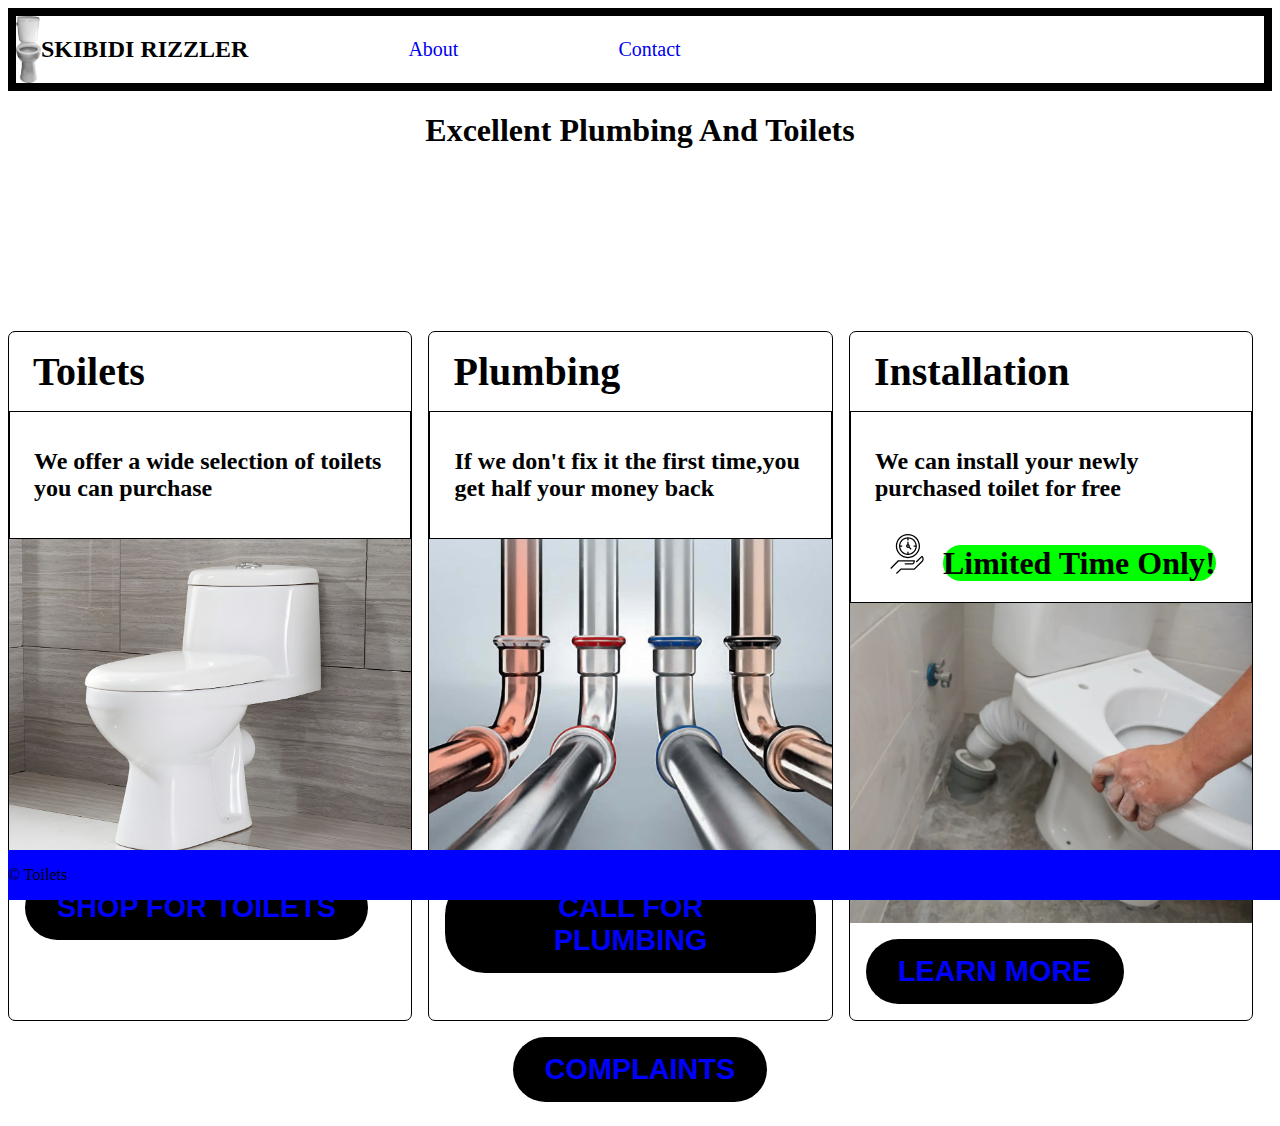
<file: index.html>
<!DOCTYPE html>
<html lang="en">
  <head>
    <meta charset="UTF-8" />
    <meta name="viewport" content="width=device-width, initial-scale=1.0" />
    <title>Startup Website</title>
    <link rel="stylesheet" href="./styles.css" />
  </head>
  <body>
    <div id="navbar">
      <nav class="navbar">
        <img class="logo" src="./images/toilet.png" alt="logo" />
        <h2>SKIBIDI RIZZLER</h2>
        <ul class="nav_list">
          <li><a class="nav_item" href="./about.html">About</a></li>
          <li>
            <a class="nav_item" href="./contact.html">Contact</a>
          </li>
        </ul>
      </nav>
    </div>
    <div id="body-content">
      <h1 class="body-content_heading">Excellent Plumbing And Toilets</h1>

      <div id="buttons"></div>
      <div id="cards">
        <div class="card-wrapper">
          <div class="card">
            <header class="card_header">Toilets</header>
            <div class="card_body">
              <h2>We offer a wide selection of toilets you can purchase</h2>
            </div>
            <div class="card_img">
              <img src="./images/toilet2.jpg" alt="" />
            </div>
            <a
              href="https://www.homedepot.com/b/Bath-Toilets/N-5yc1vZbzbd?clickid=18T34X2GixycWziz340Bu3DwUksRvkxx01XBzE0&irgwc=1&cm_mmc=afl-ir-2003851-1420157-EdgeBingFlow">
              <button class="btn btn_text">Shop For toilets</button></a
            >
          </div>
          <div class="card">
            <header class="card_header">Plumbing</header>
            <div class="card_body">
              <h2>
                If we don't fix it the first time,you get half your money back
              </h2>
            </div>
            <div class="card_img">
              <img src="./images/pipes.png" alt="" />
            </div>
            <a
              class="btn_text"
              si
              eoj
              idibiks
              ohw
              wonk
              neve
              tnod
              i
              href="https://www.homedepot.com/services/c/plumbing-repair/9f2b4389b?vfrom=global-header">
              <button class="btn btn_text">Call For Plumbing</button></a
            >
          </div>
          <div class="card">
            <header class="card_header">Installation</header>
            <div class="card_body">
              <h2>We can install your newly purchased toilet for free</h2>
              <div id="badge">
                <span class="icon-container">
                  <svg class="icon icon-primary">
                    <use xlink:href="images/sprite.svg#clock"></use>
                  </svg>
                </span>
                <span class="badge">Limited Time Only!</span>
              </div>
            </div>
            <div class="card_img">
              <img src="./images/toilet3.png" alt="" />
            </div>
            <a
              href="https://www.homedepot.com/services/c/toilet-installation/55af3b94a">
              <button class="btn btn_text">Learn More</button></a
            >
          </div>
        </div>
      </div>
      <div id="complaints">
        <div class="complaint">
          <a href="./complaints.html"
            ><button class="btn btn_text">Complaints</button></a
          >
        </div>
      </div>
    </div>
    <div class="grid">
      <footer class="footer">
        <p>&copy; Toilets</p>
      </footer>
    </div>
  </body>
</html>
</file>
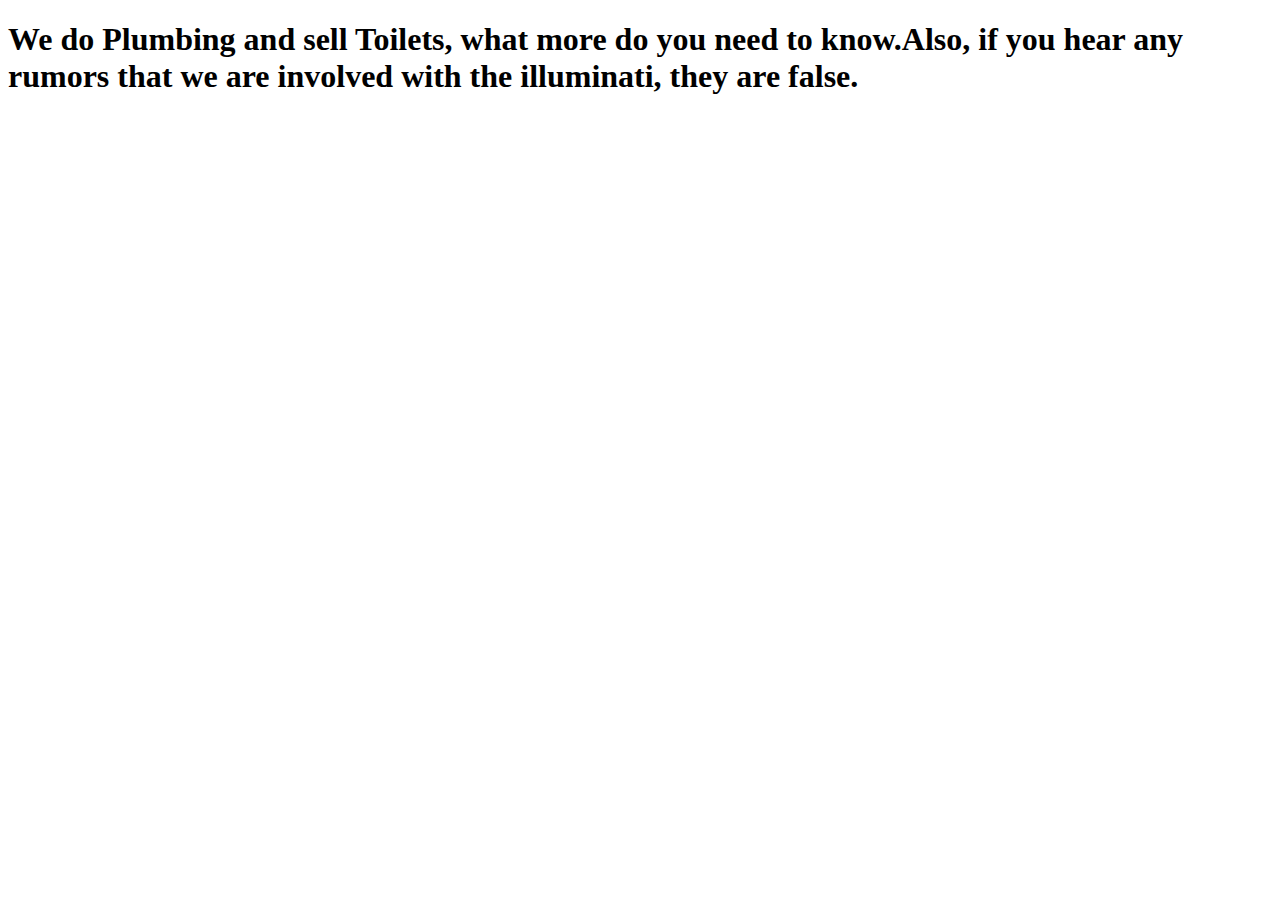
<file: about.html>
<!DOCTYPE html>
<html lang="en">
  <head>
    <meta charset="UTF-8" />
    <meta name="viewport" content="width=device-width, initial-scale=1.0" />
    <title>About</title>
  </head>
  <body>
    <h1>
      We do Plumbing and sell Toilets, what more do you need to know.Also, if
      you hear any rumors that we are involved with the illuminati, they are
      false.
    </h1>
  </body>
</html>
</file>
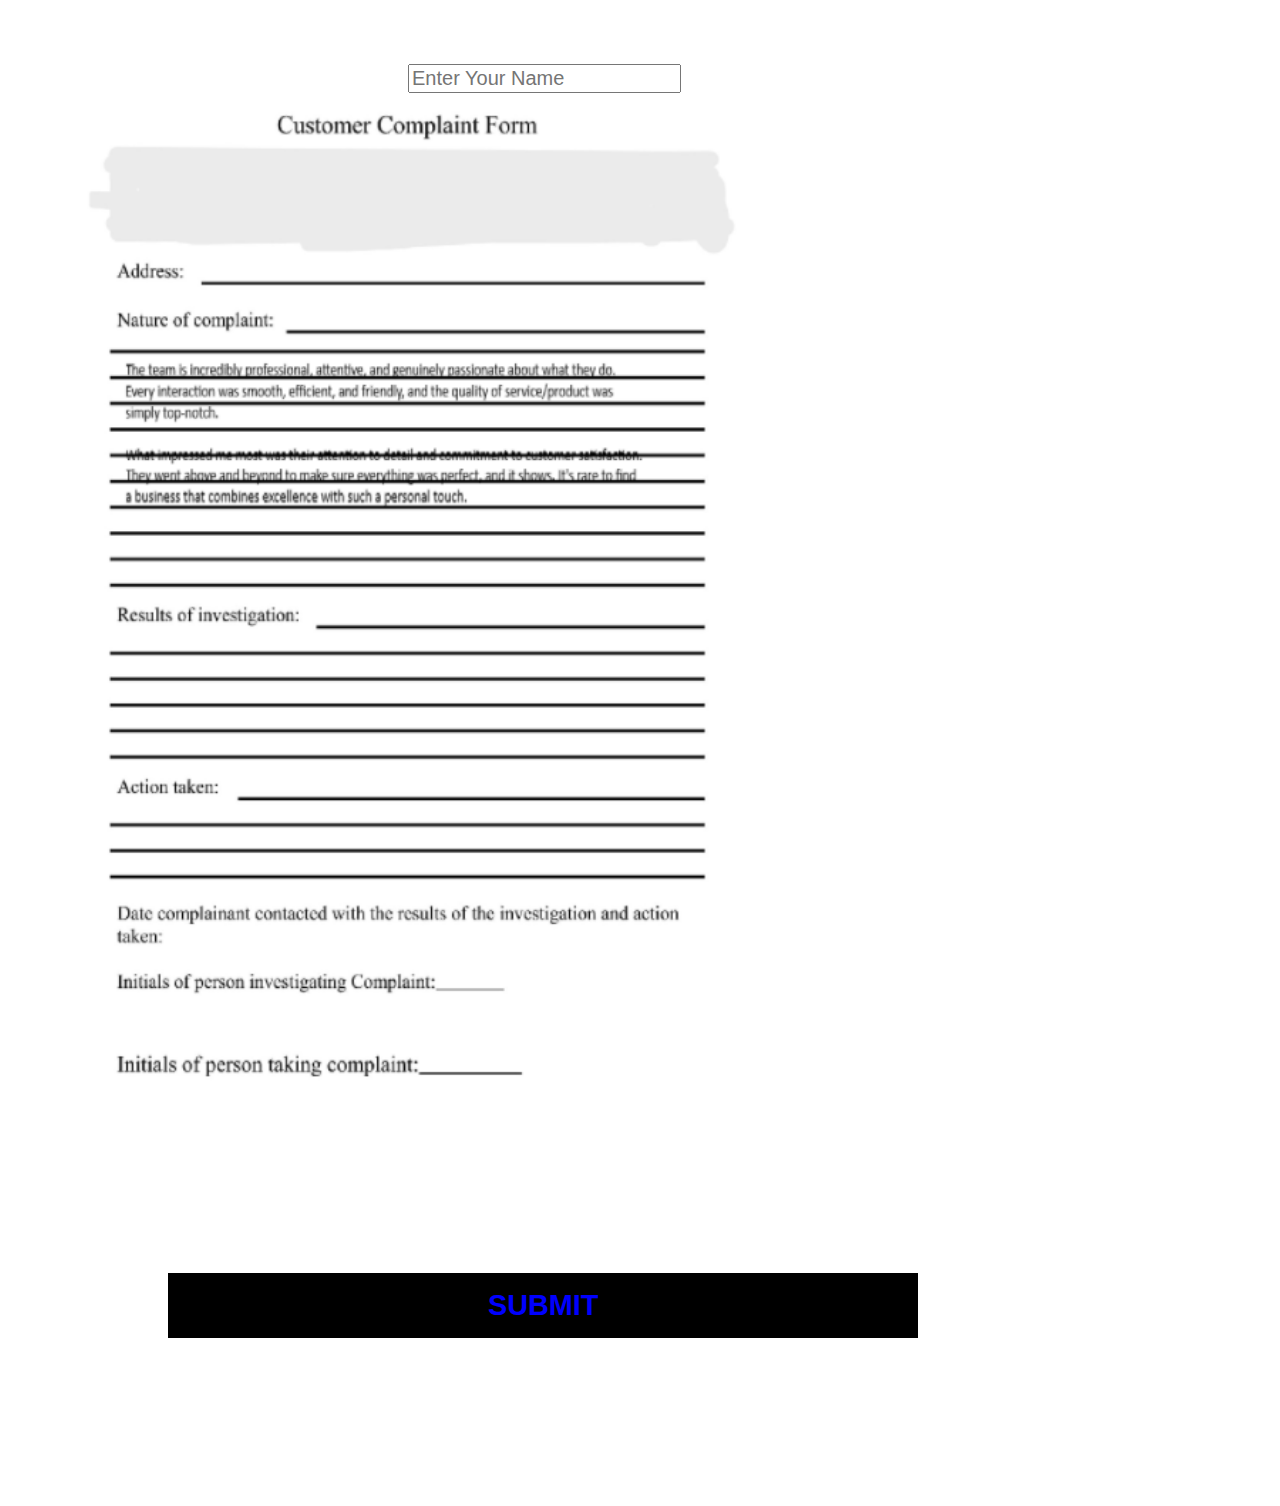
<file: complaints.html>
<!DOCTYPE html>
<html lang="en">
  <head>
    <meta charset="UTF-8" />
    <meta name="viewport" content="width=device-width, initial-scale=1.0" />
    <title>Complaints</title>
    <link rel="stylesheet" href="./styles.css" />
  </head>
  <body>
    <div class="name-area">
      <input type="text" class="custom-input" placeholder="Enter Your Name" />
    </div>
    <div class="complaint-form">
      <img class="complaint-form" src="./images/complaints.png" alt="" />
    </div>
    <div>
      <a href="./it_you.html"><button class="submit-btn">SUBMIT</button></a>
    </div>
  </body>
</html>
</file>
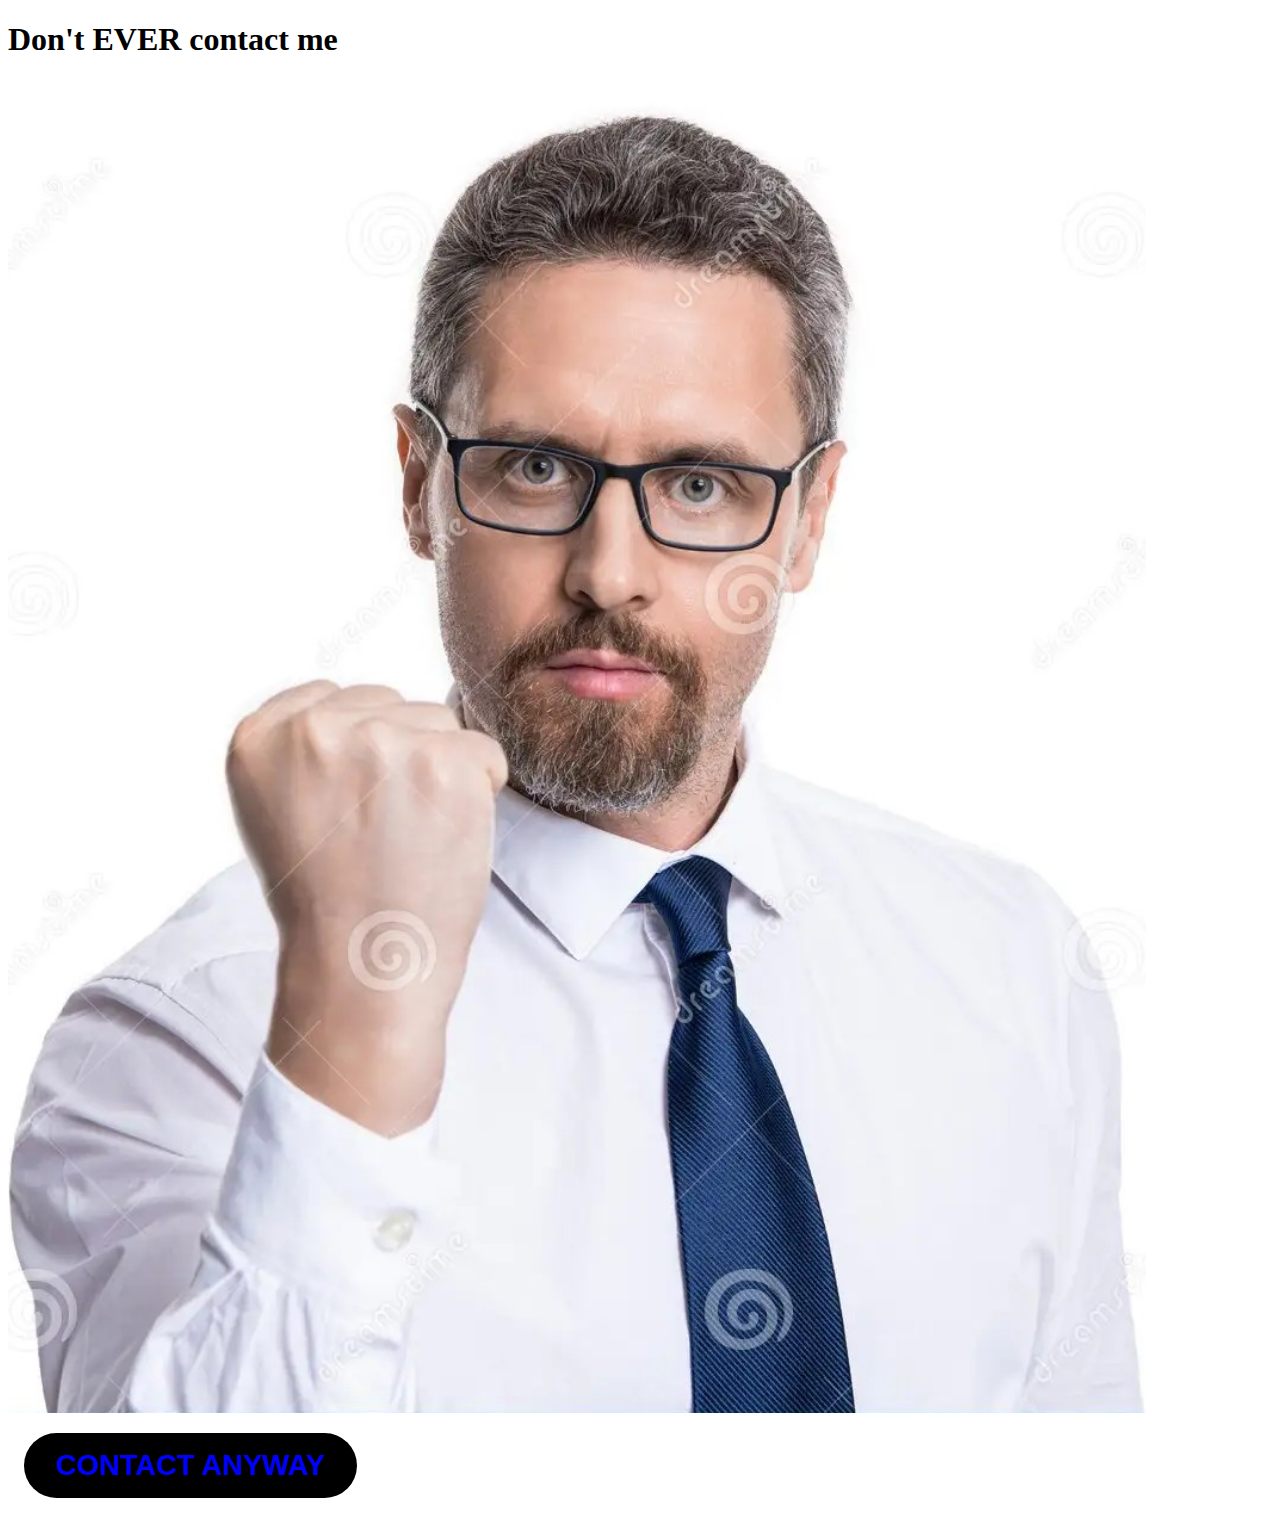
<file: contact.html>
<!DOCTYPE html>
<html lang="en">
  <head>
    <meta charset="UTF-8" />
    <meta name="viewport" content="width=device-width, initial-scale=1.0" />
    <title>Contact</title>
    <link rel="stylesheet" href="./styles.css" />
  </head>
  <body>
    <h1>Don't EVER contact me</h1>
    <img class="thret" src="./images/threatening.png" alt="" />
    <div>
      <a href="https://ramexpert.fr.uptodown.com/windows"
        ><button class="btn btn-text">Contact Anyway</button></a
      >
    </div>
  </body>
</html>
</file>
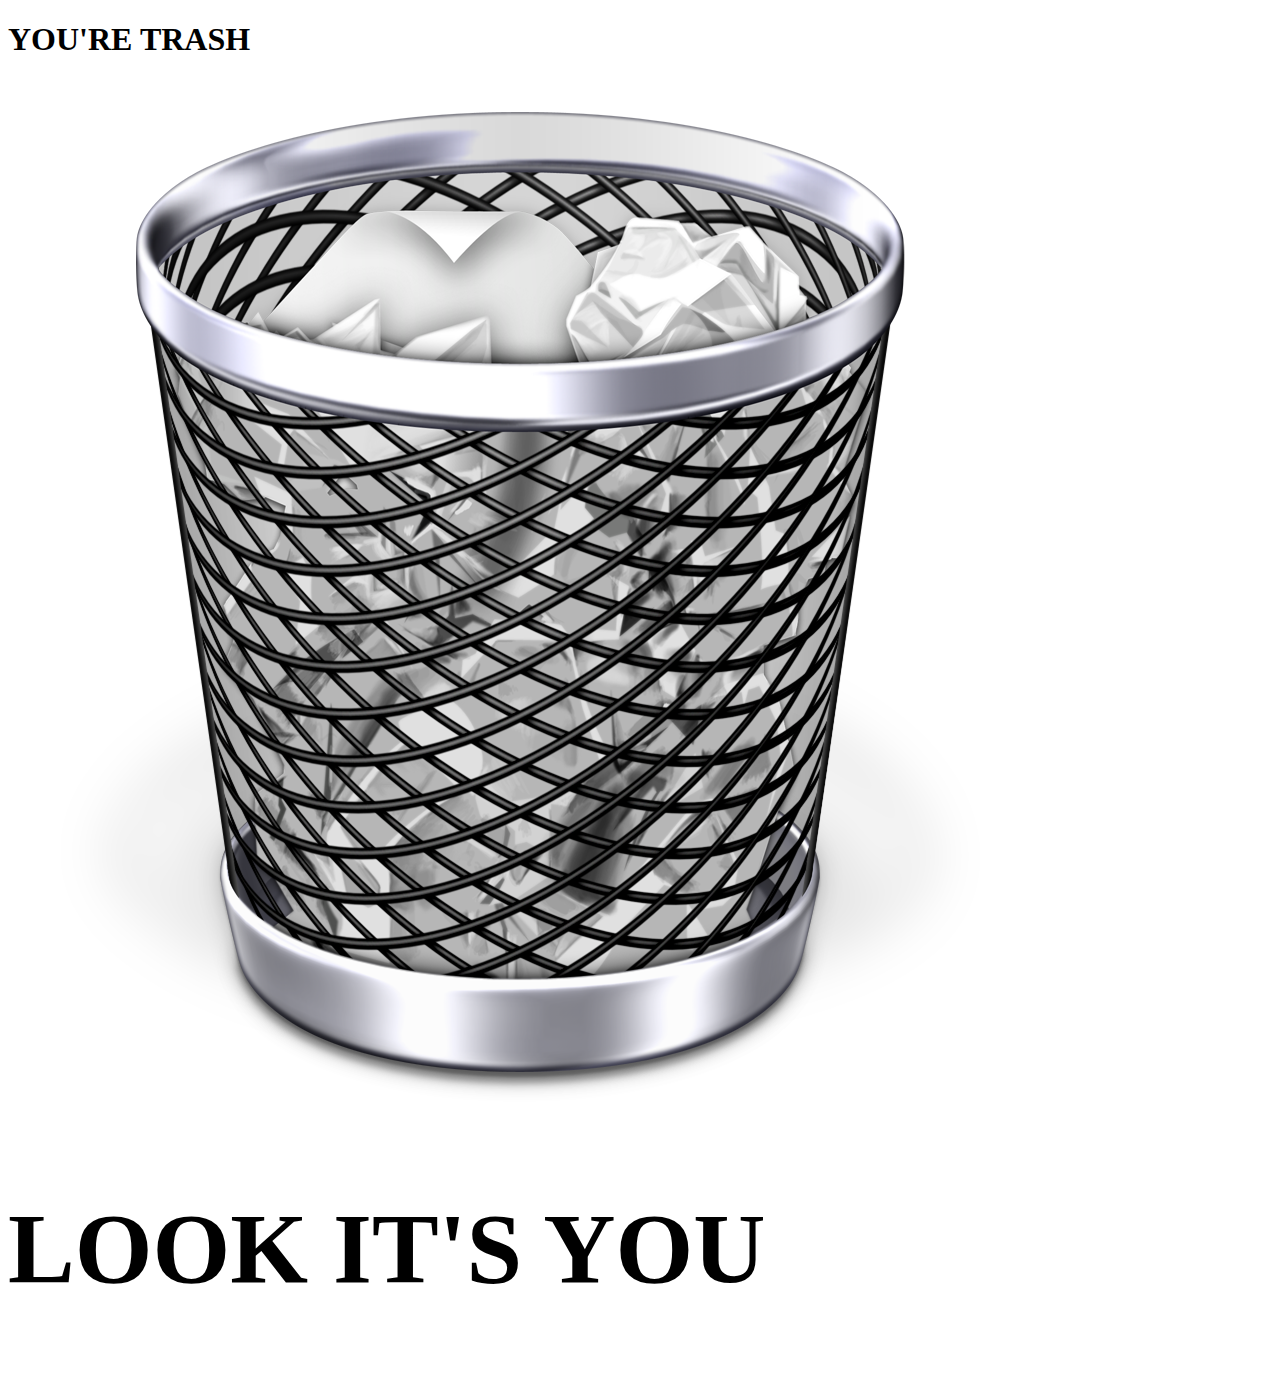
<file: it_you.html>
<!DOCTYPE html>
<html lang="en">
  <head>
    <meta charset="UTF-8" />
    <meta name="viewport" content="width=device-width, initial-scale=1.0" />
    <title>trash</title>
    <link rel="stylesheet" href="./styles.css" />
  </head>
  <body>
    <h1>YOU'RE TRASH</h1>
    <img src="./images/trashcan.png" alt="" />
    <div class="insult-person">
      <h2 class="insult">LOOK IT'S YOU</h2>
    </div>
  </body>
</html>
</file>
<file: styles.css>
.navbar {
  display: flex;
  flex-wrap: wrap;
  border: 0.5rem solid black;
}
.nav_list {
  display: flex;
  gap: 10rem;
  align-items: center;
  padding-left: 10rem;
  list-style: none;
}
.nav_item {
  text-decoration: none;
  font-size: 20px;
}
.nav_list > a:hover {
  color: yellow;
}

.body-content_heading {
  display: flex;
  justify-content: center;
}
.card {
  border-radius: 7px;
  border: 0.05rem solid black;
  overflow: hidden;
}
.card_header {
  font-size: 2.5rem;
  font-weight: 900;
}
.card_header,
.card_body {
  padding: 1rem 1.5rem;
}

.card-wrapper > .card {
  width: 32%;
  box-sizing: border-box;
}
.card-wrapper {
  padding-top: 10rem;
  display: flex;
  gap: 1rem;
  flex-wrap: wrap;
}
.card_body {
  border: 0.05rem solid black;
}
.card_img {
  justify-content: left;
  display: flex;
  height: 20rem;
}

.card_img img {
  width: 100%;
  height: 100%;
  object-fit: cover;
  top: 0;
  left: 0;
}
@media screen and (max-width: 768px) {
  .card-wrapper > .card {
    width: 100%;
  }
}
.btn {
  background-color: black;
  border-radius: 40px;
  border: 0;
  cursor: pointer;
  font-size: 1.8rem;
  font-weight: 600;
  padding: 1rem 2rem;
  margin: 1rem;
  text-transform: uppercase;
  align-items: center;
  justify-content: center;
  color: blue;
}
.btn_text {
  text-decoration: none;
}
.complaint-btn {
  display: flex;
  font-size: 1.8rem;
  font-weight: 600;
  padding: 23.5rem;
  padding-top: 0;
  padding-bottom: 0;
  margin-bottom: 50px;
  text-decoration: none;
  background-color: black;
  cursor: pointer;
  text-transform: uppercase;
  align-items: center;
}
.badge {
  border-radius: 20px;
  background-color: lime;
  font-size: 2rem;
  font-weight: 600;
}
.grid {
  display: grid;
}
.footer {
  grid-area: footer;
  bottom: 0px;
  position: fixed;
  width: 100%;
  background-color: blue;
}
.custom-input {
  display: flex;
  font-size: 20px;
  margin-left: 25rem;
  margin-top: 4rem;
  margin-bottom: 0;
}
.submit-btn {
  background-color: black;
  bottom: 1px;
  border: 0;
  cursor: pointer;
  font-size: 1.8rem;
  font-weight: 600;
  padding: 1rem 20rem;
  margin: 10rem;
  text-transform: uppercase;
  align-items: center;
  justify-content: center;
  text-decoration: none;
  color: blue;
}
.insult {
  font-size: 100px;
}
.thret {
  width: 90%;
  height: 90%;
}
.icon {
  width: 40px;
  height: 40px;
}
.icon-container {
  width: 64px;
  height: 64px;
  border-radius: 16px;
  display: inline-flex;
  justify-content: center;
  align-items: center;
}
.logo {
  width: 25px;
}
.complaint-form {
  width: 80vh;
  margin-left: 20px;
}

.complaint {
  text-align: center;
}
.complaints {
  margin-bottom: 50px;
}
</file>
